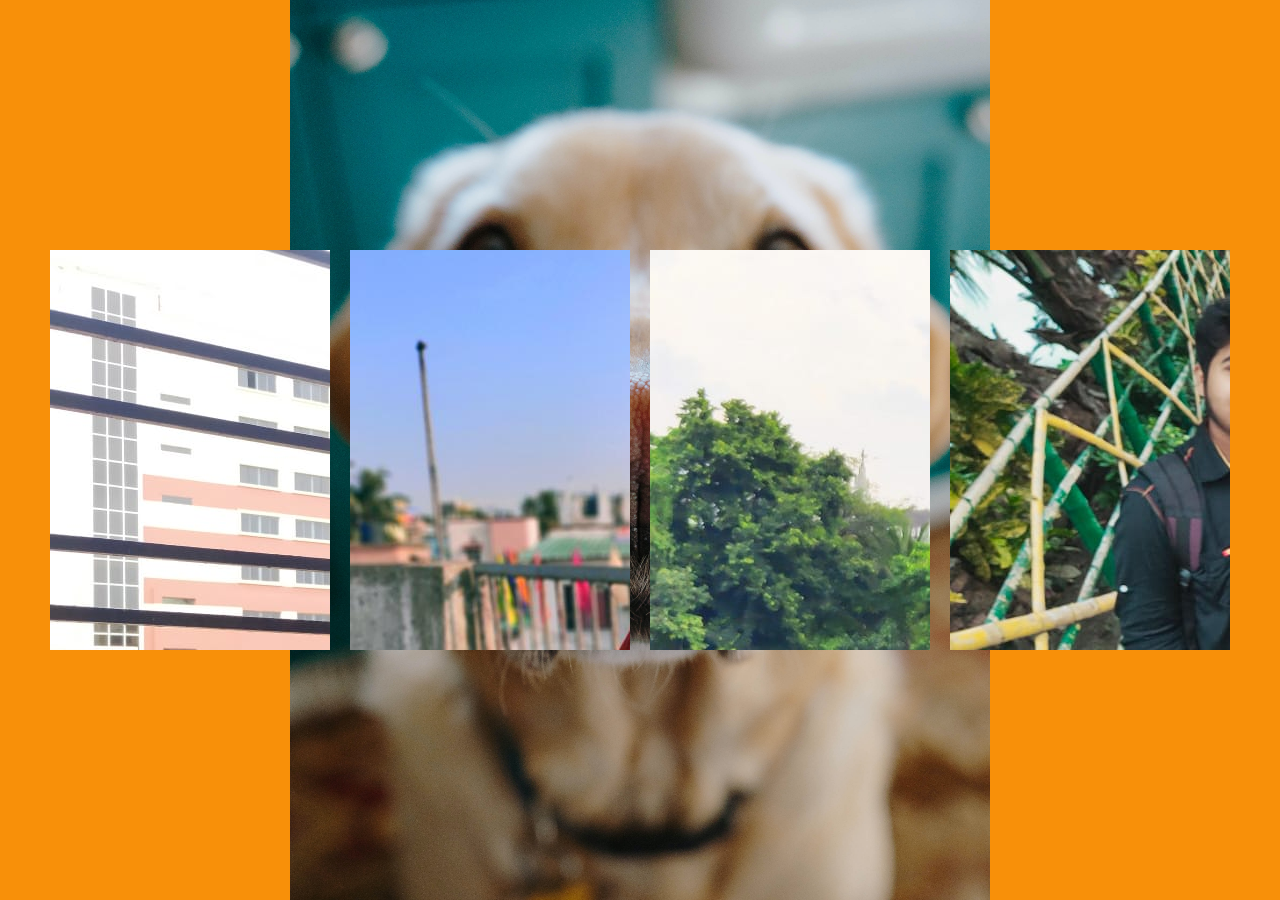
<file: an.html>
<!doctype html>
<html>
	<head>
		<meta name="viewport" content="width=device-width, initial-scale=1.0">
		<meta charset="utf-8">
		<title>Simran_meri_jaan.com</title>
		<link rel="stylesheet" href="an.css">
	</head>
	<body>
		<div class="container">
			<div class="box">
				<div class="imgBx">
					<img src="img26.jpg">
				</div>
				<div class="content">
					<h2> সকাল এর কাজ </h2>
					<p>|| পেটের মধ্যে আছে কিছু দাগ
                           সকাল সকাল ভালো করে হাগ||
 </p>
					<a href="#"><b>#Hege Aye!!</a></b>
				</div>
			</div>
			<div class="box">
				<div class="imgBx">
					<img src="img57.jpg">
				</div>
				<div class="content">
					<h2>হাসি</h2>
					<p>||পেলো হাসি বাজাও বাসি
                         বয়স তো হলো এবার আশি 

                        আসতে আস্তে দিন যাবে আর হবে তুমি মাসি
                         তাই এই জন্মদিনে হক কোচি পাঠার খাসি||</p>
					<a href="#"><b>#Quewwtt</a></b>
				</div>
			</div>
			<div class="box">
				<div class="imgBx">
					<img src="img38.jpg">
				</div>
				<div class="content">
					<h2>আমি সিমরান</h2>
					<p>||আশার আলো দেখা ভালো
চুল আমার বড্ডো কালো( ছিলো)

একুন চুল আমার সাদা 
কারণ আমি একটা আস্ত গাঁধা||</p>
					<a href="#">#No_signal</a>
				</div>
			</div>
			<div class="box">
				<div class="imgBx">
					<img src="img44.jpg">
				</div>
				<div class="content">
					<h2>Sim-ran(
সিম বিশেষত্বহীন)</h2>
					<p>||নাম আমার সিম
দেখতে ছোটা ভীম
খাই আমি ডিম
করি টিম টিম||</p>
					<a href="#"><b>#Ami_mitti_mey</b></a>
				</div>
			</div>
		</div>
	</body>
</html>
</file>
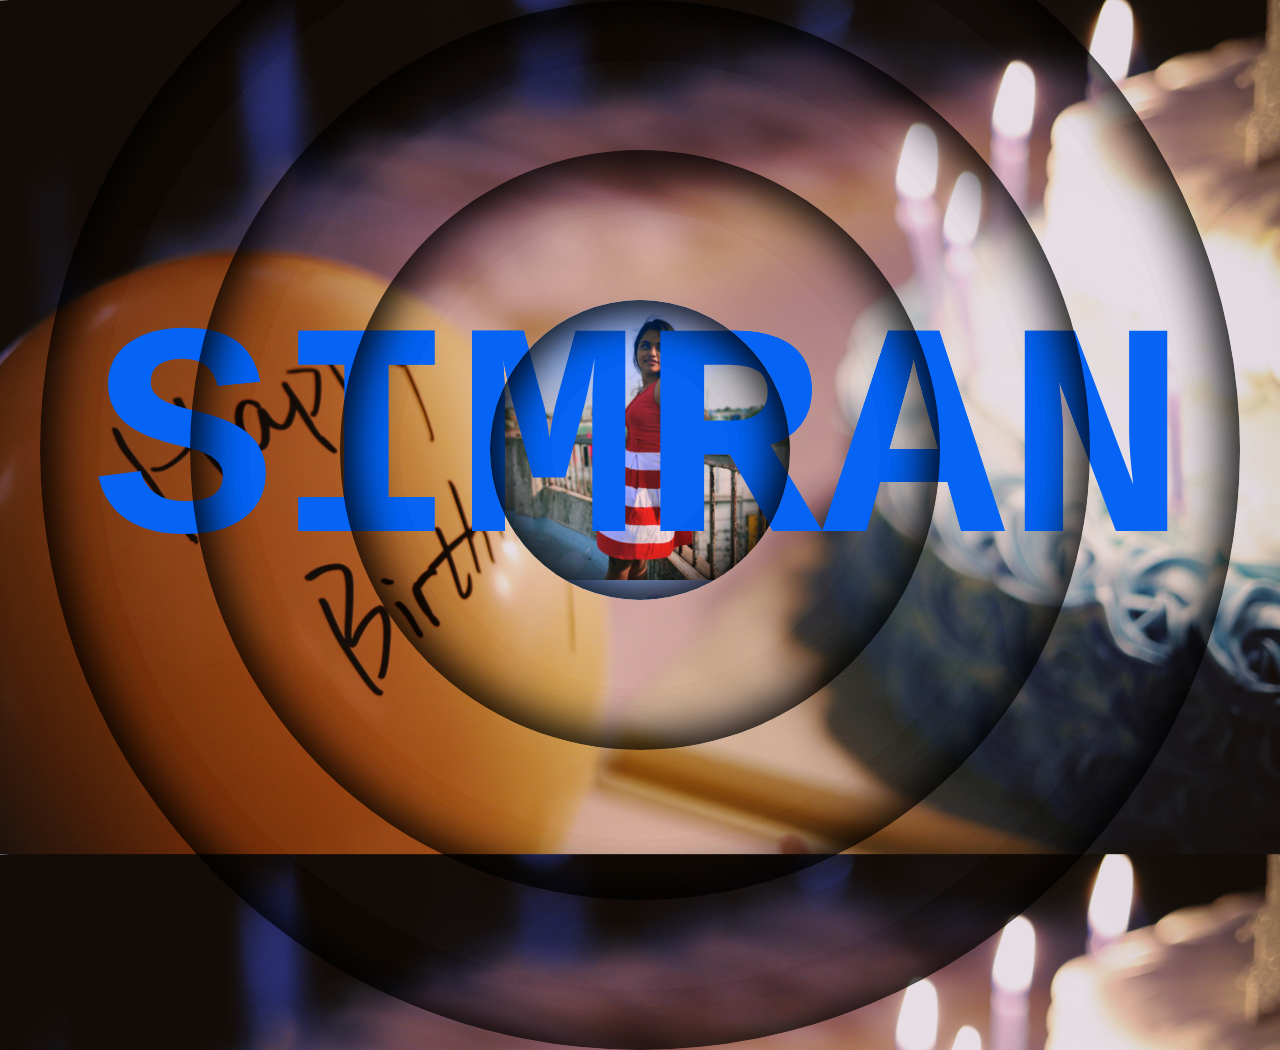
<file: ani.html>
<!DOCTYPE html>
<html>
<head>
	<title>CHIMRAAAAN.com</title>
	<link rel="stylesheet" type="text/css" href="ani.css">
</head>
<body>
   <div class="circle">
   	<span data-text="SIMRAN"></span>
   	  	<span data-text="SIMRAN"></span>
   	  	  	<span data-text="SIMRAN"></span>
   	  	  	  	<span data-text="SIMRAN"></span>
   	  	  	  	    <span data-text="SIMRAN" ></span>
   	  	  	  	    
   </div>
</body>
</html>
</file>
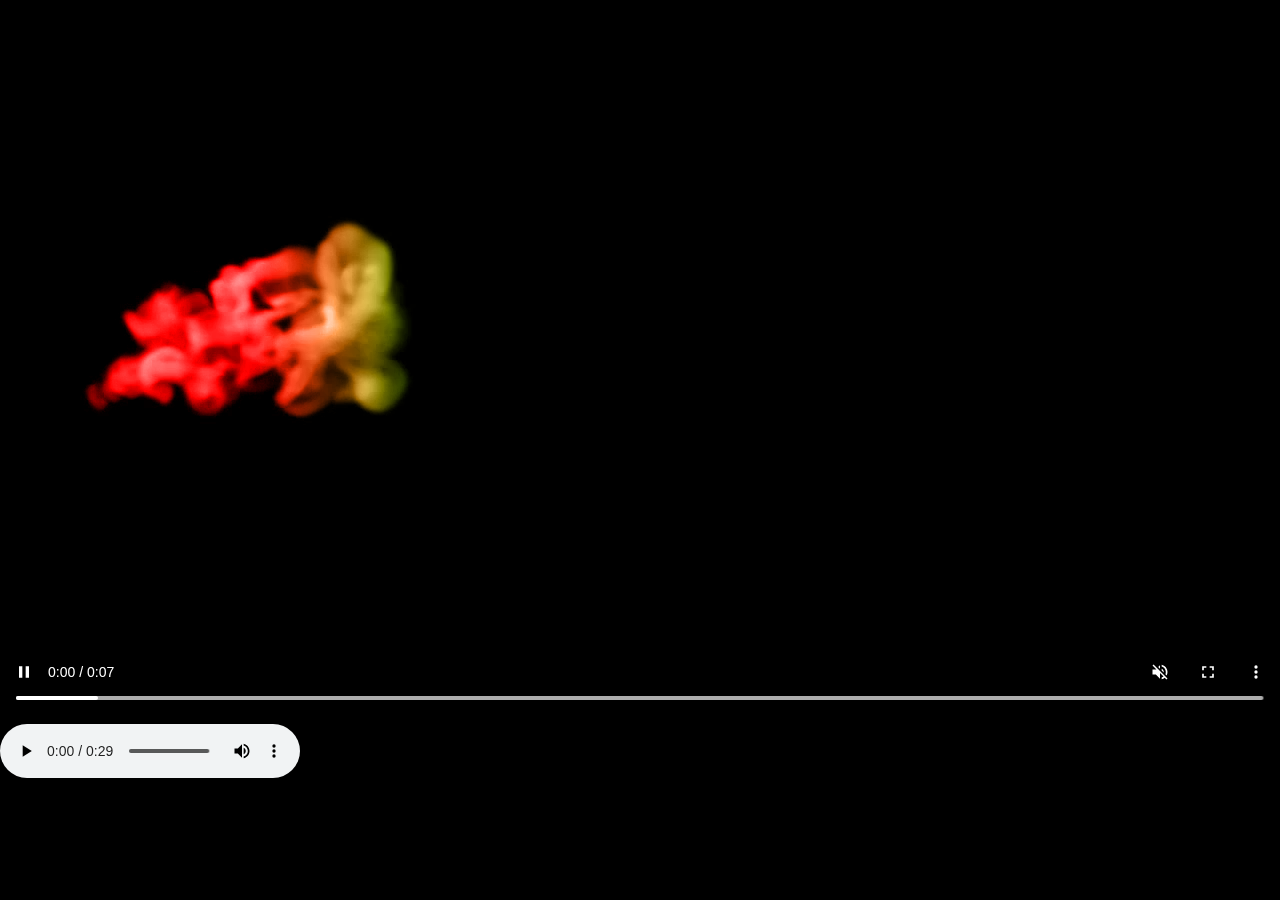
<file: L-15(COUR).html>
<!DOCTYPE html>
<html>
<head>
	<link rel="stylesheet" type="text/css" href="L-15(COUR).css">
	<meta charset="utf-8">
    <meta name="viewport" content="width=device-width,initial-scale=1.0">
    <title>SimranIsLove.com</title>

</head>
<body>
     <section>
     	<video  controls autoplay muted>
     		<source src="smoke.mp4" type="video/mp4"/></video>
     	<audio controls autoplay >
        <source src="Happy Birthday Song in Spanish.mp3" type="audio/mp3" ></source>
	 Your browser isn't invited for super fun audio time.
    </audio>
    
	          <h1> 
                   <span>S</span>
                    <span>I</span>
                     <span>M</span>
                      <span>R</span>
                       <span>A</span>
                        <span>N</span>

  </h1>
  
</section>
</body>
</html>
</file>
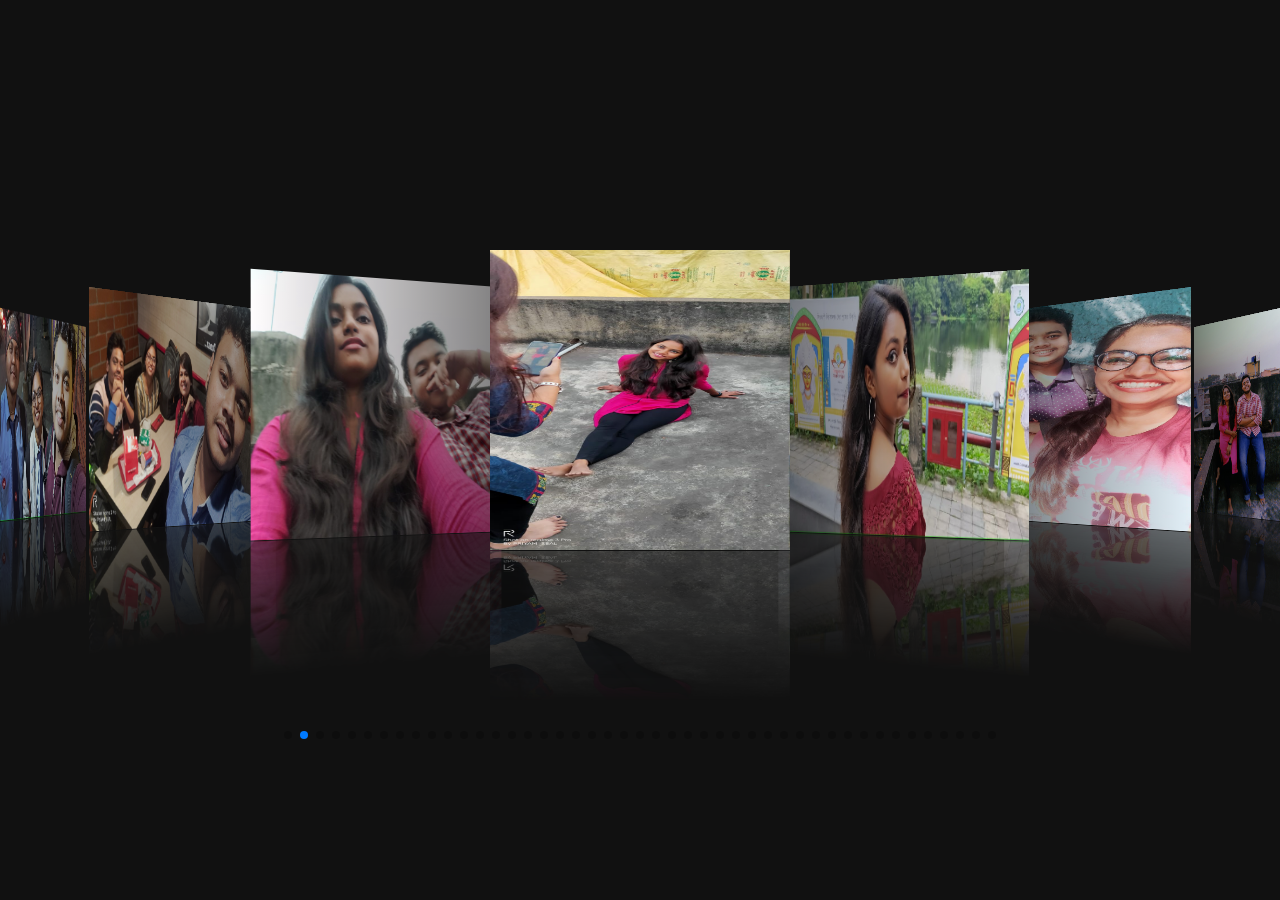
<file: L-15(COURSE).html>
<!DOCTYPE html>
<html>
<head>
  <meta charset="utf-8">
  <meta name="viewport" content="width=device-width,initial-scale=1.0">
  <title>MomentsWithHer.com</title>
  <link rel="stylesheet" href="https://unpkg.com/swiper/swiper-bundle.min.css">
  <link rel="stylesheet" type="text/css" href="s.css">
</head>
<body>
   <div class="swiper-container">
     <div class="swiper-wrapper">
      <div class="swiper-slide"><img src="img9.jpg" height="300" width="300"></div>
      <div class="swiper-slide"><img src="img10.jpg" height="300" width="300"></div>
      <div class="swiper-slide"><img src="img11.jpg" height="300" width="300"></div>
     <!--  <div class="swiper-slide"><img src="img12.jpg" height="300" width="300"></div> -->
      <div class="swiper-slide"><img src="img13.jpg" height="300" width="300"></div>
      <div class="swiper-slide"><img src="img14.jpg" height="300" width="300"></div>
      <div class="swiper-slide"><img src="img15.jpg" height="300" width="300"></div>
      <div class="swiper-slide"><img src="img16.jpg" height="300" width="300"></div>
      <div class="swiper-slide"><img src="img17.jpg" height="300" width="300"></div>
      <div class="swiper-slide"><img src="img18.jpg" height="300" width="300"></div>
      <div class="swiper-slide"><img src="img19.jpg" height="300" width="300"></div>
      <div class="swiper-slide"><img src="img20.jpg" height="300" width="300"></div>
      <div class="swiper-slide"><img src="img21.jpg" height="300" width="300"></div>
      <div class="swiper-slide"><img src="img22.jpg" height="300" width="300"></div>
      <div class="swiper-slide"><img src="img23.jpg" height="300" width="300"></div>
      <div class="swiper-slide"><img src="img24.jpg" height="300" width="300"></div>
      <div class="swiper-slide"><img src="img25.jpg" height="300" width="300"></div>
      <div class="swiper-slide"><img src="img26.jpg" height="300" width="300"></div>
      <div class="swiper-slide"><img src="img27.jpg" height="300" width="300"></div>
      <div class="swiper-slide"><img src="img28.jpg" height="300" width="300"></div>
      <div class="swiper-slide"><img src="img29.jpg" height="300" width="300"></div>
      <div class="swiper-slide"><img src="img30.jpg" height="300" width="300"></div>
      <div class="swiper-slide"><img src="img31.jpg" height="300" width="300"></div>
      <div class="swiper-slide"><img src="img32.jpg" height="300" width="300"></div>
      <div class="swiper-slide"><img src="img33.jpg" height="300" width="300"></div>
      <div class="swiper-slide"><img src="img34.jpg" height="300" width="300"></div>
      <div class="swiper-slide"><img src="img35.jpg" height="300" width="300"></div>
      <div class="swiper-slide"><img src="img36.jpg" height="300" width="300"></div>
      <div class="swiper-slide"><img src="img37.jpg" height="300" width="300"></div>
      <div class="swiper-slide"><img src="img38.jpg" height="300" width="300"></div>
      <div class="swiper-slide"><img src="img39.jpg" height="300" width="300"></div>
      <div class="swiper-slide"><img src="img40.jpg" height="300" width="300"></div>
      <div class="swiper-slide"><img src="img41.jpg" height="300" width="300"></div>
      <div class="swiper-slide"><img src="img42.jpg" height="300" width="300"></div>
      <div class="swiper-slide"><img src="img43.jpg" height="300" width="300"></div>
      <div class="swiper-slide"><img src="img44.jpg" height="300" width="300"></div>
      <div class="swiper-slide"><img src="img45.jpg" height="300" width="300"></div>
      <div class="swiper-slide"><img src="img46.jpg" height="300" width="300"></div>
      <div class="swiper-slide"><img src="img47.jpg" height="300" width="300"></div>
      <div class="swiper-slide"><img src="img48.jpg" height="300" width="300"></div>
      <div class="swiper-slide"><img src="img49.jpg" height="300" width="300"></div>
      <div class="swiper-slide"><img src="img50.jpg" height="300" width="300"></div>
      <div class="swiper-slide"><img src="img51.jpg" height="300" width="300"></div>
      <div class="swiper-slide"><img src="img52.jpg" height="300" width="300"></div>
      <div class="swiper-slide"><img src="img53.jpg" height="300" width="300"></div>
      <div class="swiper-slide"><img src="img54.jpg" height="300" width="300"></div>
     
    </div>
    <!-- Add Pagination -->
    <div class="swiper-pagination"></div>
  </div>
<script src="https://unpkg.com/swiper/swiper-bundle.min.js"></script>
 <script>
    var swiper = new Swiper('.swiper-container', {
      effect: 'coverflow',
      grabCursor: true,
      centeredSlides: true,
      slidesPerView: 'auto',

      
      coverflowEffect: {
        rotate: 30,
        stretch: 0,
        depth: 200,
        modifier: 1,
        slideShadows: true,
      },
      loop: true,
      

      autoplay:{
     delay:1000,
      disableOnInteraction:false,
     },
    
      pagination: {
        el: '.swiper-pagination',
      },
    });
  </script>
</body>
</html>
</file>
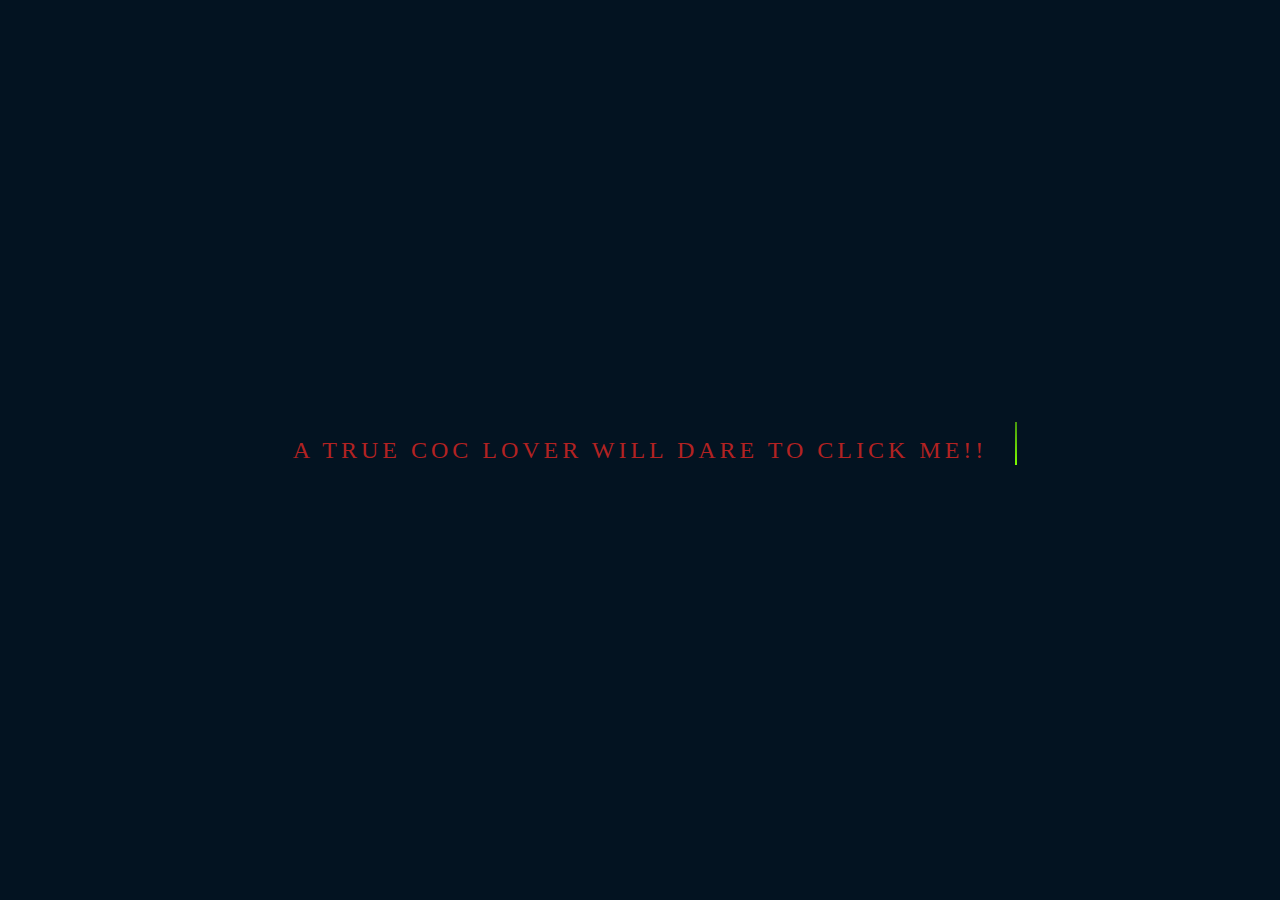
<file: neoneffect.html>
<!DOCTYPE html>
<html>
<head>
	<title>Neon Light Button Hover</title>
	<link rel="stylesheet" type="text/css" href="p.css">

</head>
<body>
	<a href="https://www.youtube.com/results?search_query=th8+attack+strategy">
		<span></span>
		<span></span>
		<span></span>
		<span></span>
		A True COC lover will dare to click me!!
			</a>
	<p> </p>
</body>
</html>
</file>
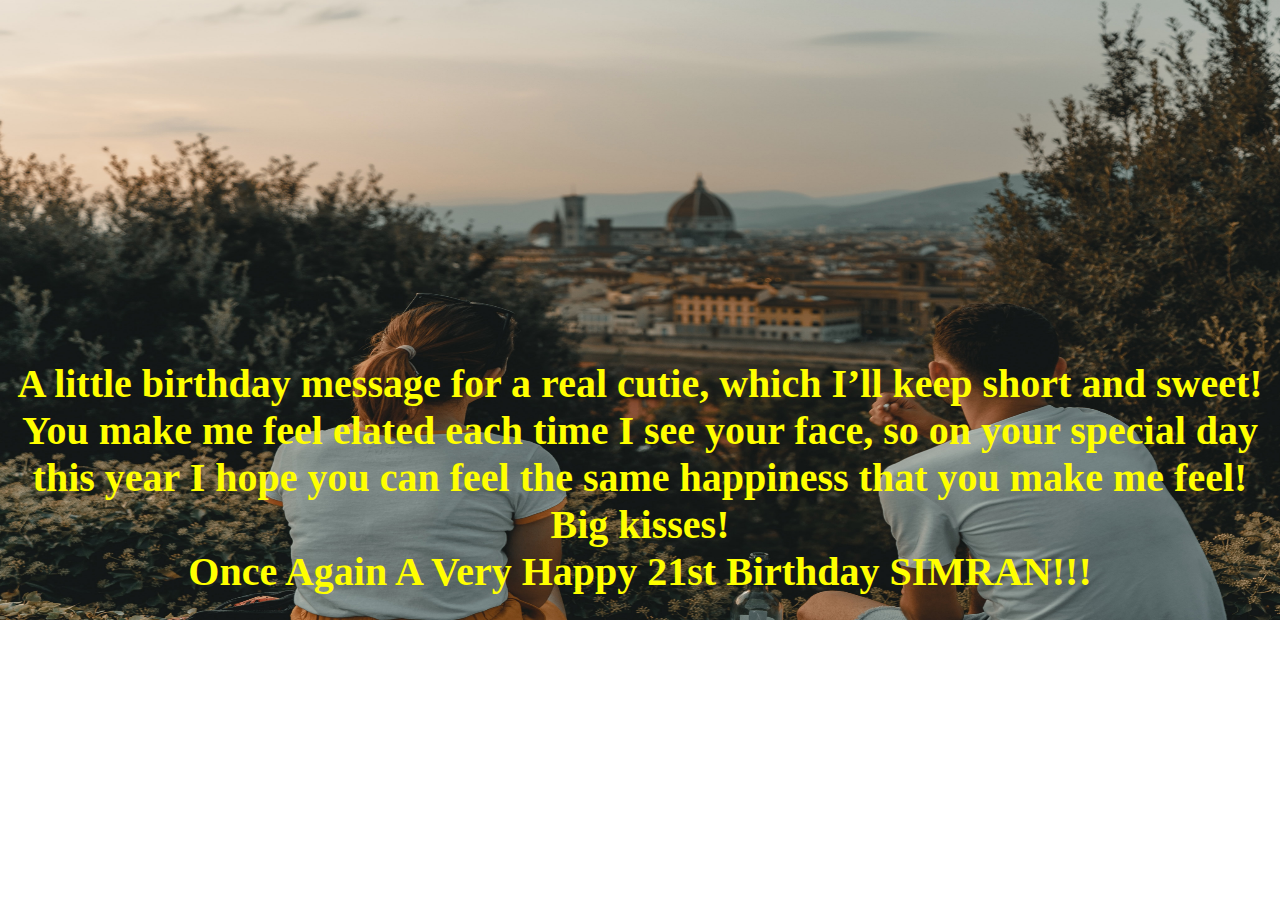
<file: ss.html>
<!DOCTYPE html>
<html>
<head>
	<title>HappybirthdayMadam.com</title>
</head>
<body >
	<style >
		*{
			margin: 0;
			padding: 0;
		}
		body{font-size-adjust: 20px;}
		.banner{height: 70%; position:center;width: 70%; margin:20;}
		.banner img{position: center; height: 620px;width: 1400px;}
		.heading{color: yellow; position:absolute; top: 40%; width: 100%; text-align: center;font-size: 40px;font-family: 'Cormorant';}
	</style>
<div class="container">
   <div class="row">
   	<div class="banner">
   		<img src="img61.jpg" alt="img">
   		<h1 class="heading" >A little birthday message for a real
                               cutie, which I’ll keep short and sweet!<br>

                                You make me feel elated each time I
                                see your face, so on your special day
                                this year I hope you can feel the same
                                 happiness that you make me feel!<br>

                                  Big kisses!<br>
             <b>Once Again A Very Happy 21st Birthday SIMRAN!!!</b>

                               </h1>
   	</div>

   </div>
   

 </div>
</body>
</html>
</file>
<file: an.css>
body
{
	margin: 0;
	padding: 0;
	min-height: 100vh;
	display: flex;
	justify-content: center;
	align-items: center;
	font-family: consolas;
	background-image: url('img59.jpg');
	background-size: 700px;
	background-color: #f89009;
	background-position: center;
	background-repeat: no-repeat;
}
.container
{
	position: relative;
	width: 1200px;
	display: flex;
	flex-wrap: wrap;
	justify-content: space-around;
}
.container .box
{
	position: relative;
	width: 280px;
	height: 400px;
	margin: 20px 0;
	box-sizing: border-box;
	overflow: hidden;
}
.container .box .imgBx
{
	position: absolute;
	top: 0;
	left: 0;
	width: 100%;
	height: 100%;
	background: #000;
	clip-path: circle(400px at center 100px);
	transition: 0.5s;
	transition-delay: 0.5s;
}
.container .box:hover .imgBx
{
	clip-path: circle(80px at center 100px);
	transition-delay: 0s;
}
.container .box:hover .imgBx img
{
	position: absolute;
	top: 0;
	left: 0;
	width: 100%;
	height: 100%;
	object-fit: cover;
}
.container .box .content
{
	position: absolute;
	left: 0;
	bottom: 0;
	width: 100%;
	height: 55%;
	padding: 20px;
	box-sizing: border-box;
	text-align: center;
}
.container .box .content h2
{
	margin: 0;
	padding: 0;
}
.container .box .content a
{
	text-decoration: none;
	background: #000;
	color: #fff;
	padding: 5px;
	display: inline-block;
}
.container .box .content h2,
.container .box .content p,
.container .box .content a
{
	opacity: 0;
	transition: 0.5s;
	transform: translateY(20px);
}
.container .box:hover .content h2
{
	opacity: 1;
	transform: translateY(0px);
	transition-delay: 0.5s;
}
.container .box:hover .content p
{
	opacity: 1;
	transform: translateY(0px);
	transition-delay: 0.7s;
}
.container .box:hover .content a
{
	opacity: 1;
	transform: translateY(0px);
	transition-delay: 0.9s;
}
</file>
<file: ani.css>
/*@import url('https://fonts.googleapis.com/css?family=Poppins:300,400,500,600,700,800,900&display=swap');*/
 
*
 {
 	margin:0;
 	padding: 0;
 	font-size: 19px;
 	box-sizing: border-box;
 	font-family: 'Courier';
 }
 body
 {
 	background-image: url(Unsplash1.jpg) ;
 	background-size: cover;
 	/*height: 1200px;
 	width: 1200px;*/
 	overflow: hidden;
 }
 .circle
 {
  	position: absolute;
 	top: 50%;
 	left: 50%;
 	transform:translate(-50%,-50%);
 	width: 1200px;
 	height: 1200px;
 /*	background-image: url('img14.jpg');*/
 	border-radius: 50%;
 	border-color: #01EEC6;
 }
 .circle span
{
	position:absolute;
	display: block;
	border-radius: 50%;
	overflow: hidden;
	/*background:#5F07DF;*/
	animation: animate 5s cubic-bezier(.64,-.56,.36,1.56) infinite;
}
@keyframes animate {
	0%
	{
		transform: rotate(0deg);
	}
	80%,100%
	{
		transform: rotate(360deg);
	}
}
 .circle span:nth-child(1)
{
	top: 0;
	left: 0;
	right: 0;
	bottom: 0;
	animation-delay: 0s;
}
.circle span:nth-child(2)
{
	top:150px;
	left: 150px;
	right: 150px;
	bottom: 150px;
	animation-delay: 0.2s;
}
.circle span:nth-child(3)
{
	top:300px;
	left:300px;
	right: 300px;
	bottom: 300px;

	animation-delay: 0.4s;
}
.circle span:nth-child(4)
{
	top: 450px;
	left: 450px;
	right: 450px;
	bottom: 450px;
	background-image: url('img57.jpg');
	background-size: 280px;
	animation-delay: 0.6s;
}
.circle span:nth-child(5)
{
	top: 600px;
	left: 600px;
	right: 600px;
	bottom: 600px;

    animation-delay: 0.8s;
   /* background-color: #222;*/
}
.circle span:before
{
	content: attr(data-text);
	position: absolute;
	top: 50%;
	left: 50%;
	transform: translate(-50%,-50%);
	font-size: 16em;
	text-align: center;
	font-weight: 900;
    color: #0564F6;
    /*text-decoration-color: #ff00ff;*/
	text-transform: uppercase; 
}
.circle span:after
{
	content: '';
	position: absolute;
	top: 0;
	left: 0;
	width: 100%;
	height: 100%;
	border-radius: 50%;
	box-shadow: inset 0 0 50px rgba(0,0,0,.5),
                inset 0 0 50px rgba(0,0,0,.5),
                inset 0 0 50px rgba(0,0,0,.5),
                inset 0 0 50px rgba(0,0,0,.5);    
}
</file>
<file: L-15(COUR).css>
body
{
	margin: 0;
	padding: 0;

}
section
{
	height: 100vh;
	background:#000;
}
section:before
{
	content: '';
	position: absolute;
	top: 0;
	left: 0;
    width: 100%;
    height: 100%;
    background:linear-gradient(to right,#f00,#f00,#0f0,#0ff,#ff0,#0ff);	
    mix-blend-mode:color; 
    /*background-color: rgba(0,0,0);*/
    pointer-events: none;
}
video
{
	
	object-fit: cover;
}
audio
{
 object-fit: cover;
}
h1
{
	margin: 0;
	padding: 0;
	position: absolute;
	top: 50%;
	transform:translateY(-50%);
	width: 100%;
	text-align: center;
    font-family: sans-serif;
	color: #fff;
	font-size: 5em;
	letter-spacing: 0.2em;

}
h1 span{
	opacity: 0;
	height: 10vh;
	display: inline-block;
	animation: animate 1s linear forwards;
}
@keyframes animate{
	0%
	{
		opacity: 0;
		transform: rotateY(90deg);
		filter: blur(10px);
	}
	100%
	{
		opacity: 1;
		transform: rotateY(0deg);
		filter: blur(0);
	}
}
h1 span:nth-child(1)
{
	animation-delay: 1s;
}
h1 span:nth-child(2)
{
	animation-delay: 1.5s;
}
h1 span:nth-child(3)
{
	animation-delay: 2s;
}
h1 span:nth-child(4)
{
	animation-delay: 2.5s;
}
h1 span:nth-child(5)
{
	animation-delay: 3s;
}
h1 span:nth-child(6)
{
	animation-delay: 3.5s;
}/*
h1 span:nth-child(1)
{
	animation-delay: 1s;
}*/
</file>
<file: s.css>
*
{
   margin: 0;
   padding: 0;
}
body 
{
background: #666
;
font-family: Helvetica Neue, Helvetica, Arial, sans-serif;
font-size: 14px;
display: flex;
justify-content: center;
align-items: center;
min-height: 100vh;
background-color: #111
/*background-image: url("jean-wimmerlin-V_aau85Sieg-unsplash.jpg");
background-repeat: no-repeat;
background-position: center;
background-size: 1200px 1200px;*/
}

.swiper-container 
{
width: 100%;
padding-top: 100px;
padding-bottom: 200px;
}

.swiper-slide
 {
background-position: center;
background-size: cover;
width: 300px;
height: 300px;
background: #006;
-webkit-box-reflect: below 1px linear-gradient(transparent,transparent,#0006);
}
</file>
<file: p.css>
body
{
	margin:0;
	padding: 0;

	
	display: flex;
	justify-content: center;
	align-items: center;
	min-height: 100vh;
	background: #031321;
	font-family: consolas;
}
a
{
	 position: relative;
	 display: inline-block;
	 padding: 15px 30px;
	 color: #B22222;
	 text-transform: uppercase;
	 letter-spacing: 4px;
	 text-decoration: none;
	 font-size: 24px;
	 overflow: hidden;
	 transition: 0.2s;
}
a:hover
{
	 color: #7CFC00;
	 background: #2196f3;
	 box-shadow: 0 0 10px #2196f3, 0 0 40px #7CFC00, 0 0 80px #7CFC00;
     transition: 1s;
}
a span
{
	position: absolute;
	display: block;
}
a span:nth-child(1)
{
	 top: 0;
	 left: -100%;
	 width: 100%;
	 height: 2px;
	 background: linear-gradient(90deg,transparent,#7CFC00);
}
a:hover span:nth-child(1)
{
	left: 100%;
	transition:1s;
}
a span:nth-child(3)
{
	 bottom: 0;
	 right: -100%;
	 width: 100%;
	 height: 2px;
	 background: linear-gradient(90deg,transparent,#7CFC00);
}
a:hover span:nth-child(3)
{
	right: 100%;
	transition:1s;
	transition-delay: 0.5s;
}

a span:nth-child(2)
{
	 top: -100%;
	 right: 0;
	 width: 2px;
	 height: 100px;
	 background: linear-gradient(180deg,transparent,#7CFC00);

}
a:hover span:nth-child(2)
{
	top: 100%;
	transition: 1s;
	transition-delay: 0.25s;
}

a span:nth-child(4)
{
	bottom: -100%;
	left: 0;
	width: 2px;
	height: 100%;
	background: linear-gradient(360deg,transparent,#7CFC00);
}
a:hover span:nth-child(4)
{
	bottom: 100%;
	transition: 1s;
	transition-delay: 0.75s;

}
</file>
